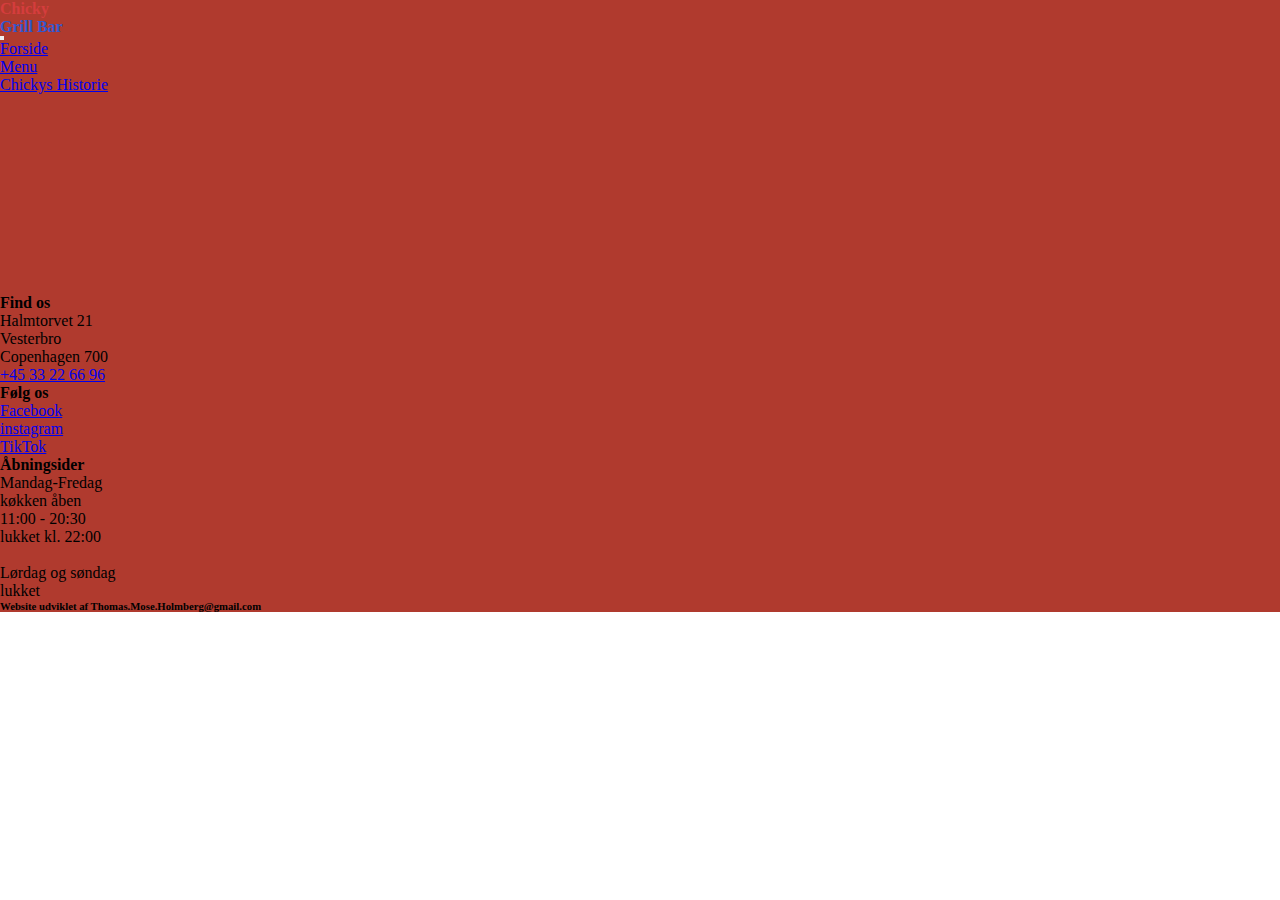
<file: index.html>
<html lang="en">
<head>
    <meta charset="UTF-8">
    <meta http-equiv="X-UA-Compatible" content="IE=edge">
    <meta name="viewport" content="width=device-width, initial-scale=1.0">
    <link href="https://cdn.jsdelivr.net/npm/bootstrap@5.0.2/dist/css/bootstrap.min.css" rel="stylesheet" integrity="sha384-EVSTQN3/azprG1Anm3QDgpJLIm9Nao0Yz1ztcQTwFspd3yD65VohhpuuCOmLASjC" crossorigin="anonymous">
    <link rel="icon" href="Billeder/Logo billed.png" type="image/x-icon">
    <link href="Style.css" rel="stylesheet" type="text/css">
    <title>CHICKY GRILL - Byens Bedste Spisested</title>
    

    
</head>
<body>
    <section class="header">
    <nav class="navbar navbar-expand-sm navbar-light">
        <div class="container-xxl">
            <h4 Class="Logo-navn">Chicky &nbsp;</h4><h4 Class="Logo-navn2">Grill Bar</h4>
            <button class="navbar-toggler" type="button" data-bs-toggle="collapse" data-bs-target="#main-nav" 
            aria-controls="main.nav" aria-expanded="false" aria-label="toggle navigation"><span class="navbar-toggler-icon"></span></button>
            <div class="collapse navbar-collapse justify-content-end" id="main-nav">
        <ul class="navbar-nav">
        <li class="nav-item">
         <a class="navbar-brand" href="/Website.2/index.html">Forside</a>
        </li>
        <li class="nav-item">
         <a class="navbar-brand" href="/Website.2/Menu.html">Menu</a>
        </li>
        <li class="nav-item">
         <a class="navbar-brand" href="/Website.2/Chickyshistorie.html">Chickys Historie</a>
        </li>
         
        </ul>
    </div> 
        </div>
    </nav>
</section>



<section class="Bottom">
    <div class="container-xxl">
        <div class="row justify-content-center">
            <div class="col-sm-7 col-md-6 col-lg-6 col-xl-3 p-5">
                <div class="text-bwteen"><p><iframe class="Google-maps-link" src="https://www.google.com/maps/embed?pb=!1m18!1m12!1m3!1d2250.1471877778044!2d12.556137016189176!3d55.669040605916194!2m3!1f0!2f0!3f0!3m2!1i1024!2i768!4f13.1!3m3!1m2!1s0x4652537382e2b15f%3A0x85ff768aeb1e9c9e!2sChicky%20Grill!5e0!3m2!1sda!2sdk!4v1676033528830!5m2!1sda!2sdk" loading="lazy" referrerpolicy="no-referrer-when-downgrade"></iframe></p></div>
            </div>
            <div class="col-sm-7 col-md-6 col-lg-6 col-xl-3">
                <div class="text-between p-5"><h4>Find os</h4>
                    <p>Halmtorvet 21<br>Vesterbro<br>Copenhagen 700<br> <a class="single" href="tel:33226696">+45 33 22 66 96</a></p>               
                </div>
            </div>
            <div class="col-sm-7 col-md-6 col-lg-6 col-xl-3">
                <div class="text-between p-5"><h4>Følg os</h4>
                <p><a href="https://www.facebook.com/groups/55854343027">Facebook</a><br> <a href="https://www.instagram.com/chickygrill/?next=%2F">instagram </a><br> <a href="https://www.tiktok.com/@chicky_grill?lang=en" >TikTok</a></p>             
                </div>
            </div>
            <div class="col-sm-7 col-md-6 col-lg-6 col-xl-3">
                <div class="text-between p-5"><h4>Åbningsider</h4>
                <p>Mandag-Fredag<br>køkken åben <br> 11:00 - 20:30<br>lukket kl. 22:00<br><br>Lørdag og søndag<br>lukket</p>
            </div>
            </div>
        </div>

        <div class="row justify-content-center">
            <div class="col-12">
                <div class="text-center"><h6>Website udviklet af Thomas.Mose.Holmberg@gmail.com</h6></div>
            </div>
        </div>


</section>


    <script src="https://cdn.jsdelivr.net/npm/bootstrap@5.0.2/dist/js/bootstrap.bundle.min.js" integrity="sha384-MrcW6ZMFYlzcLA8Nl+NtUVF0sA7MsXsP1UyJoMp4YLEuNSfAP+JcXn/tWtIaxVXM" crossorigin="anonymous"></script>
</body>
</html>
</file>
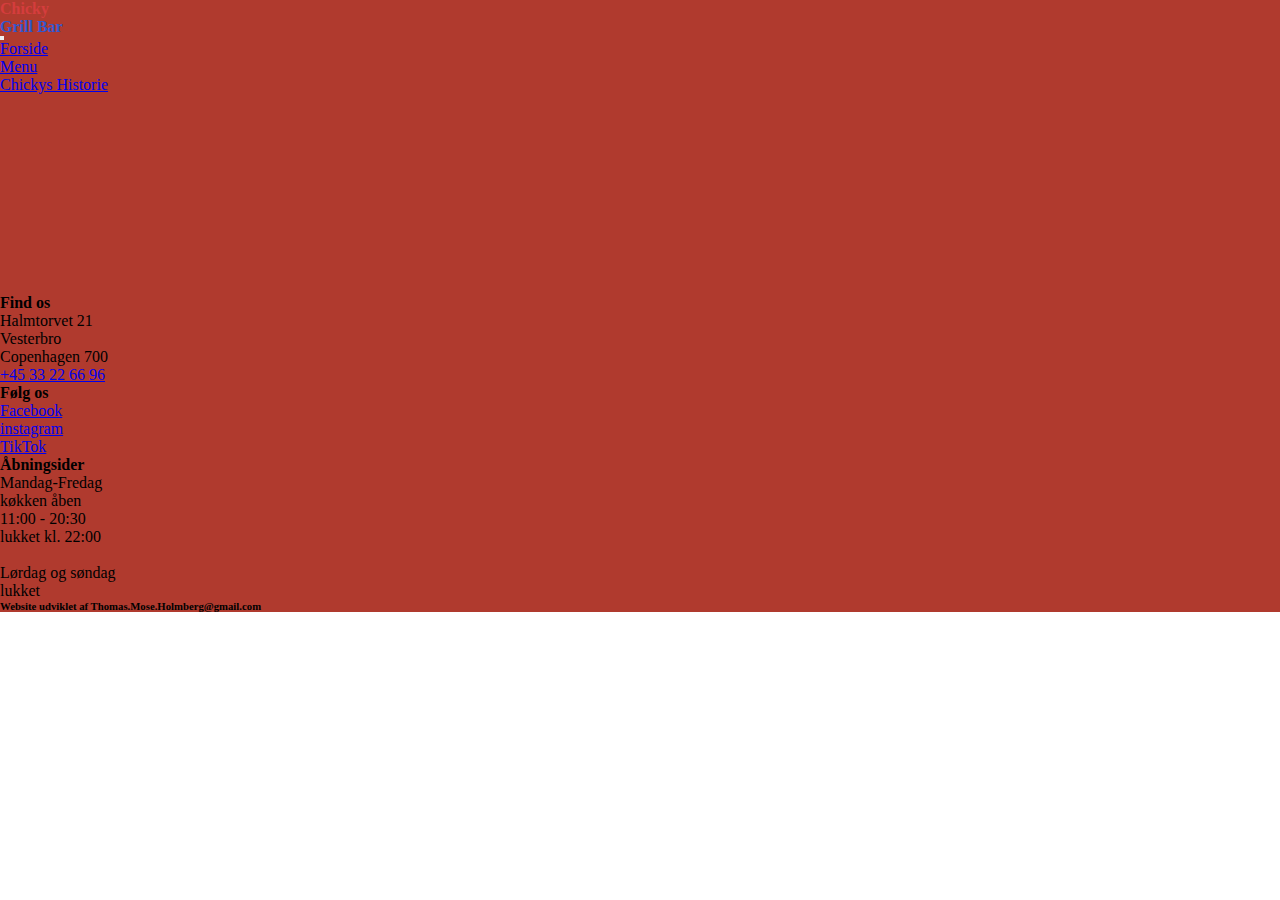
<file: Chickyshistorie.html>
<html lang="en">
<head>
    <meta charset="UTF-8">
    <meta http-equiv="X-UA-Compatible" content="IE=edge">
    <meta name="viewport" content="width=device-width, initial-scale=1.0">
    <link href="https://cdn.jsdelivr.net/npm/bootstrap@5.0.2/dist/css/bootstrap.min.css" rel="stylesheet" integrity="sha384-EVSTQN3/azprG1Anm3QDgpJLIm9Nao0Yz1ztcQTwFspd3yD65VohhpuuCOmLASjC" crossorigin="anonymous">
    <link rel="icon" href="Billeder/Logo billed.png" type="image/x-icon">
    <link href="Style.css" rel="stylesheet" type="text/css">
    <title>CHICKY GRILL - Byens Bedste Spisested</title>

    
</head>
<body>
    <section class="header">
    <nav class="navbar navbar-expand-sm navbar-light">
        <div class="container-xxl">
            <h4 Class="Logo-navn">Chicky &nbsp;</h4><h4 Class="Logo-navn2">Grill Bar</h4>
            <button class="navbar-toggler" type="button" data-bs-toggle="collapse" data-bs-target="#main-nav" 
            aria-controls="main.nav" aria-expanded="false" aria-label="toggle navigation"><span class="navbar-toggler-icon"></span></button>
            <div class="collapse navbar-collapse justify-content-end" id="main-nav">
        <ul class="navbar-nav">
        <li class="nav-item">
         <a class="navbar-brand" href="/Website.2/index.html">Forside</a>
        </li>
        <li class="nav-item">
         <a class="navbar-brand" href="/Website.2/Menu.html">Menu</a>
        </li>
        <li class="nav-item">
         <a class="navbar-brand" href="/Website.2/Chickyshistorie.html">Chickys Historie</a>
        </li>
         
        </ul>
    </div> 
        </div>
    </nav>
</section>



<section class="Bottom">
    <div class="container-xxl">
        <div class="row justify-content-center">
            <div class="col-sm-7 col-md-6 col-lg-6 col-xl-3 p-5">
                <div class="text-bwteen"><p><iframe class="Google-maps-link" src="https://www.google.com/maps/embed?pb=!1m18!1m12!1m3!1d2250.1471877778044!2d12.556137016189176!3d55.669040605916194!2m3!1f0!2f0!3f0!3m2!1i1024!2i768!4f13.1!3m3!1m2!1s0x4652537382e2b15f%3A0x85ff768aeb1e9c9e!2sChicky%20Grill!5e0!3m2!1sda!2sdk!4v1676033528830!5m2!1sda!2sdk" loading="lazy" referrerpolicy="no-referrer-when-downgrade"></iframe></p></div>
            </div>
            <div class="col-sm-7 col-md-6 col-lg-6 col-xl-3">
                <div class="text-between p-5"><h4>Find os</h4>
                    <p>Halmtorvet 21<br>Vesterbro<br>Copenhagen 700<br> <a class="single" href="tel:33226696">+45 33 22 66 96</a></p>               
                </div>
            </div>
            <div class="col-sm-7 col-md-6 col-lg-6 col-xl-3">
                <div class="text-between p-5"><h4>Følg os</h4>
                <p><a href="https://www.facebook.com/groups/55854343027">Facebook</a><br> <a href="https://www.instagram.com/chickygrill/?next=%2F">instagram </a><br> <a href="https://www.tiktok.com/@chicky_grill?lang=en" >TikTok</a></p>             
                </div>
            </div>
            <div class="col-sm-7 col-md-6 col-lg-6 col-xl-3">
                <div class="text-between p-5"><h4>Åbningsider</h4>
                <p>Mandag-Fredag<br>køkken åben <br> 11:00 - 20:30<br>lukket kl. 22:00<br><br>Lørdag og søndag<br>lukket</p>
            </div>
            </div>
        </div>

        <div class="row justify-content-center">
            <div class="col-12">
                <div class="text-center"><h6>Website udviklet af Thomas.Mose.Holmberg@gmail.com</h6></div>
            </div>
        </div>


</section>


    <script src="https://cdn.jsdelivr.net/npm/bootstrap@5.0.2/dist/js/bootstrap.bundle.min.js" integrity="sha384-MrcW6ZMFYlzcLA8Nl+NtUVF0sA7MsXsP1UyJoMp4YLEuNSfAP+JcXn/tWtIaxVXM" crossorigin="anonymous"></script>
</body>
</html>
</file>
<file: Style.css>
*{
    font-family: 'Times New Roman', Times, serif;
}

.Logo-billed {
    border-radius: 50%;
}

*{
    margin: 0;padding: 0;
    box-sizing: border-box;}
    
    .header{width: 100%;
    background-color: #B03A2E;}
    
    .mad{width: 100%;
    background-color: #e0dfbc;}

    .card{width: 100%;
    background-color: #e0dfbc;}
    
    .bottom{width: 100%;
    background-color: #B03A2E;}
    
    /* Farver på "chicky grill bar" oppe i navbar*/
    .Logo-navn {
        color: #D53D3D;
    }
    .Logo-navn2 {
        color: #3257ce;
    }

    /* størrelse og farve på de varme, de hurtige og de små */
    .Menu-overskrift {
        font-size: 65px;
        color: #921f13;
    }

    /* Størrelser på alt text omkring mad */
    .Retnavn-overskrift {
        font-size: 24px;
    }
    .Retnavn-beskrivelse {
        font-size: 17px;
    }
    .Ret-btn-text {
        font-size: 17px;
    }
    .Ret-btn {
        border-color: #e0dfbc;
        background-color: #e0dfbc;
        color: #921f13;
    }
    .Google-maps-link {
        width: 300;
        height: 200;
        border: 0;
    }

    /* Alle billeder på de forskellige retter */
    .Mad-billed {
        border-radius: 5%;
    }

    /* Fixed btn men skifter ikke størrelse på mobilskærm
    .fixed-btn{
        position: fixed;
        background: #B03A2E;
        width: 300px;
        height: 45px;
        line-height: 45px;
        bottom: 90%;
        right: 5%;
        border-radius: 0px;
        text-align: start;
        
        
        
    }
    .fixed-btn p{
        color: #000000;
    }
    .fixed-btn:active{
        box-shadow: 0px 0px;
    } */
    
    
    /* .Billed_skift{
        width: 100%;
        height: 90%;
        overflow: hidden;
        position: relative;
        background-image: url(Billeder/Skift5.png);
        background-repeat: no-repeat;
        background-position: start;
        background-size: cover;
        animation: change 10s infinite ease-in-out;
    }
    @keyframes change{
        0%
        {
            background-image: url(Billeder/Menu\ billed.png);
        }
        33%
        {
            background-image: url(Billeder/Dagens\ ret\ tavle\ med\ retter.png);
        }
        66%
        {
            background-image: url(Billeder/Logo\ billed.png);
        } 
    } */
</file>
